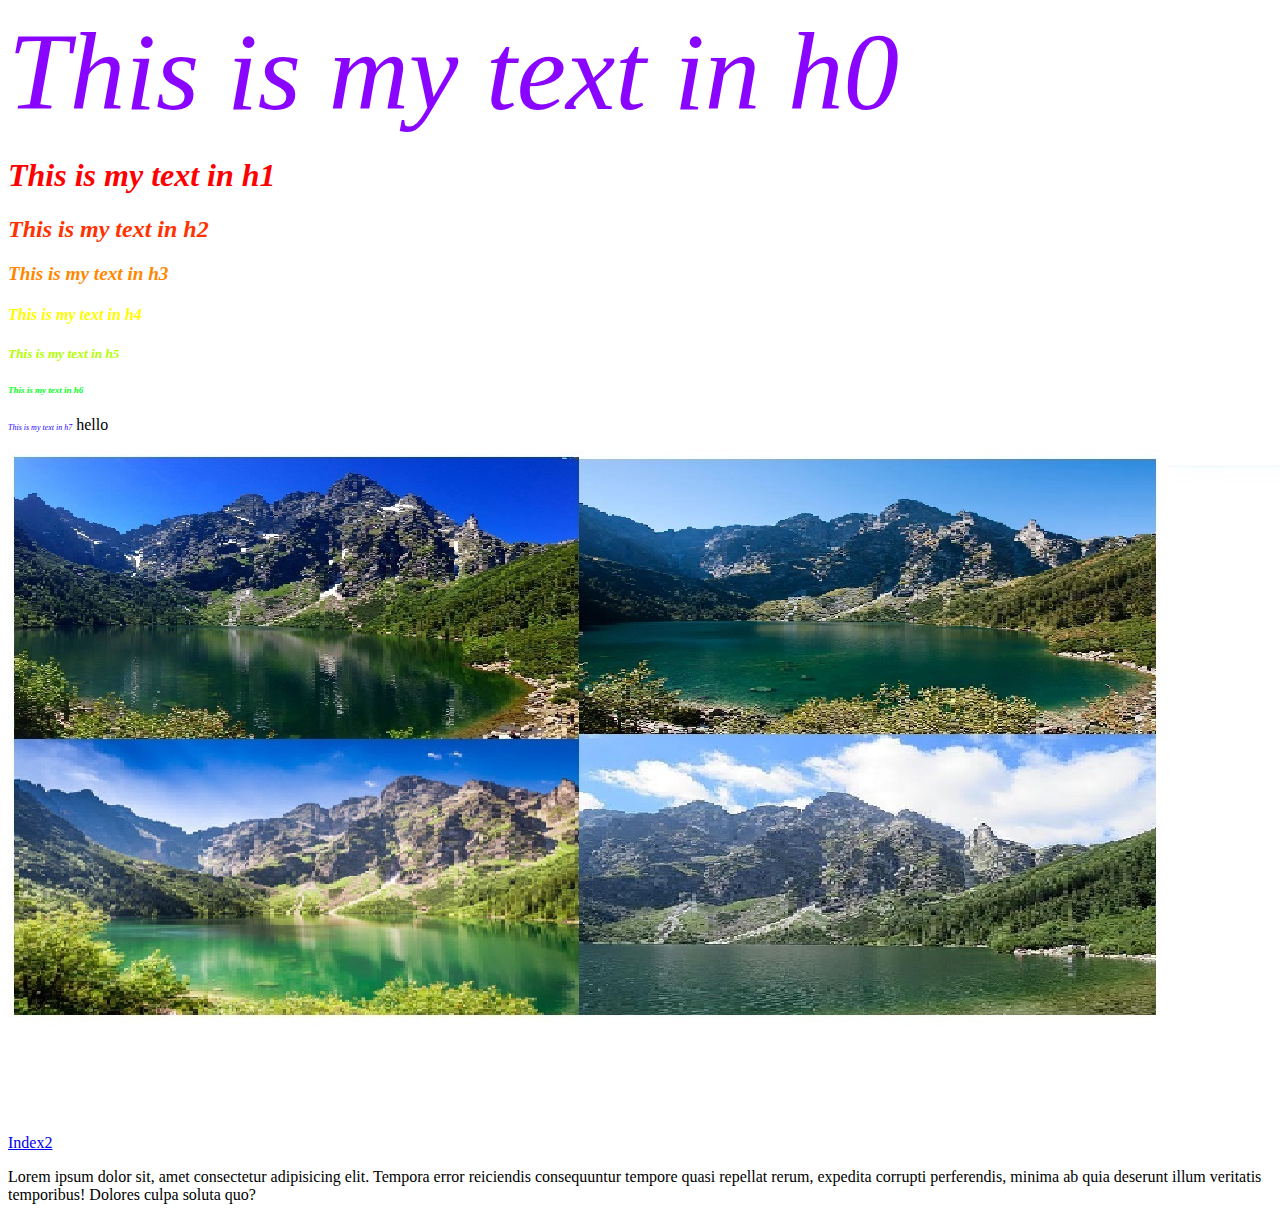
<file: index.html>
<!DOCTYPE html>
<html lang="en">
<head>
    <link rel="stylesheet" href="app.css">
    <meta charset="UTF-8">
    <meta http-equiv="X-UA-Compatible" content="IE=edge">
    <meta name="viewport" content="width=device-width, initial-scale=1.0">
    <title>Index</title>
</head>
<h0>This is my text in h0</h0>
<h1>This is my text in h1</h1>
<h2>This is my text in h2</h2>
<h3>This is my text in h3</h3>
<h4>This is my text in h4</h4>
<h5>This is my text in h5</h5>
<h6>This is my text in h6</h6>
<h7>This is my text in h7</h7>

hello
<picture>
    <source srcset="mdn-logo-wide.png" media="(max-width: 100px) (min-width: 10)" />
    <img src="oko-morskie-tatras.jpg" alt="MDN" />
  </picture> 





 
  <a href="file:///C:/Users/jerem/git/HtmlAndCss/index2.html">Index2</a>
 

<p><span>L</span>orem ipsum dolor sit, amet consectetur adipisicing elit. Tempora error reiciendis consequuntur tempore quasi repellat rerum, expedita corrupti perferendis, minima ab quia deserunt illum veritatis temporibus! Dolores culpa soluta quo?</p>
</file>
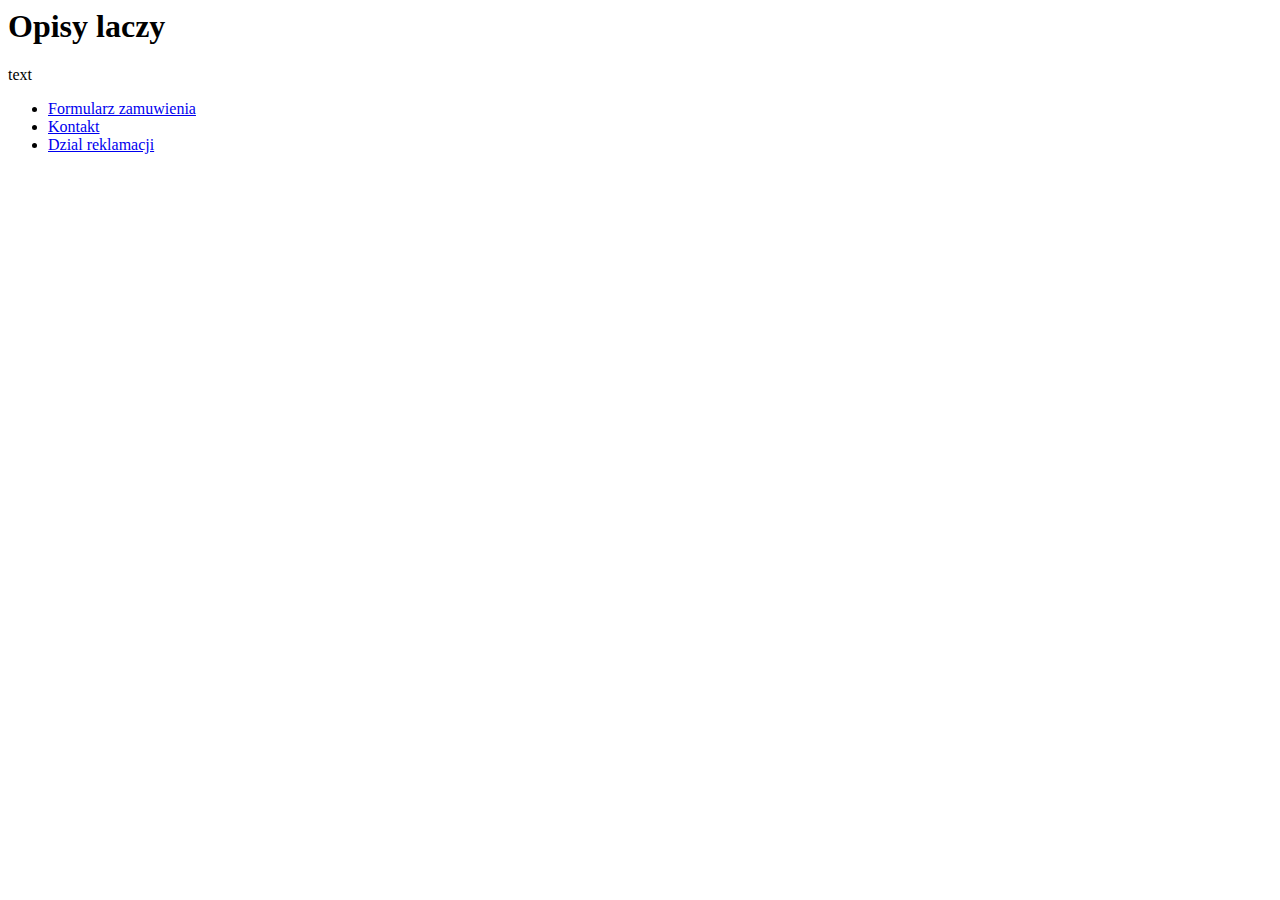
<file: index2.html>
<html>
    <head>
        <title>Opis Laczy</title>
        <meta http-equiv="content-Type" content="text/html"; charset="ISO-8859-2"> 
    </head>
        <body>
            <h1>Opisy laczy</h1>
            <p>text</p>
            <ul>
                <li><a href="order.html" id="order">Formularz zamuwienia</a>
                <li><a href="email.html" id="email">Kontakt</a>
                <li><a href="complain.html" id="complain">Dzial reklamacji</a>
            </ul>
            <h2 id="descripton"></h2>
            <script> 
               src = java2.js 
            </script>
        </body>
</html>
</file>
<file: app.css>
h1{
color: rgb(255, 0, 0);
font-style: italic;
font-display: middle;
font-size: xx-large;
}

h2{
    color: rgb(255, 51, 0);
    font-style: italic;
    font-display: middle;
    font-size: x-large;
}

h3{
    color: rgb(255, 136, 0);
    font-style: italic;
    font-display: middle;
    font-size: larger;
}

h4{
    color: rgb(255, 251, 0);
    font-style: italic;
    font-display: middle;
    font-size: medium;
}

h5{
    color: rgb(179, 255, 0);
    font-style: italic;
    font-display: middle;
    font-size:smaller ;
}

h6{
    color: rgb(0, 255, 34);
    font-style: italic;
    font-display: middle;
    font-size: xx-small;
}

h7{
    color: rgb(30, 5, 255);
    font-style: italic;
    font-display: middle;
    font-size: 8px; 
}

h0{
    color: rgb(138, 5, 255);
    font-style: italic;
    font-display: middle;
    font-size: 111px;    
}

p samp{
    font-size: 80px;  
    font-weight: bold;
    float: left;
    color: black;
    margin-top: -25px;
    margin-bottom: -25px;
    margin-right: 10px;
}
</file>
